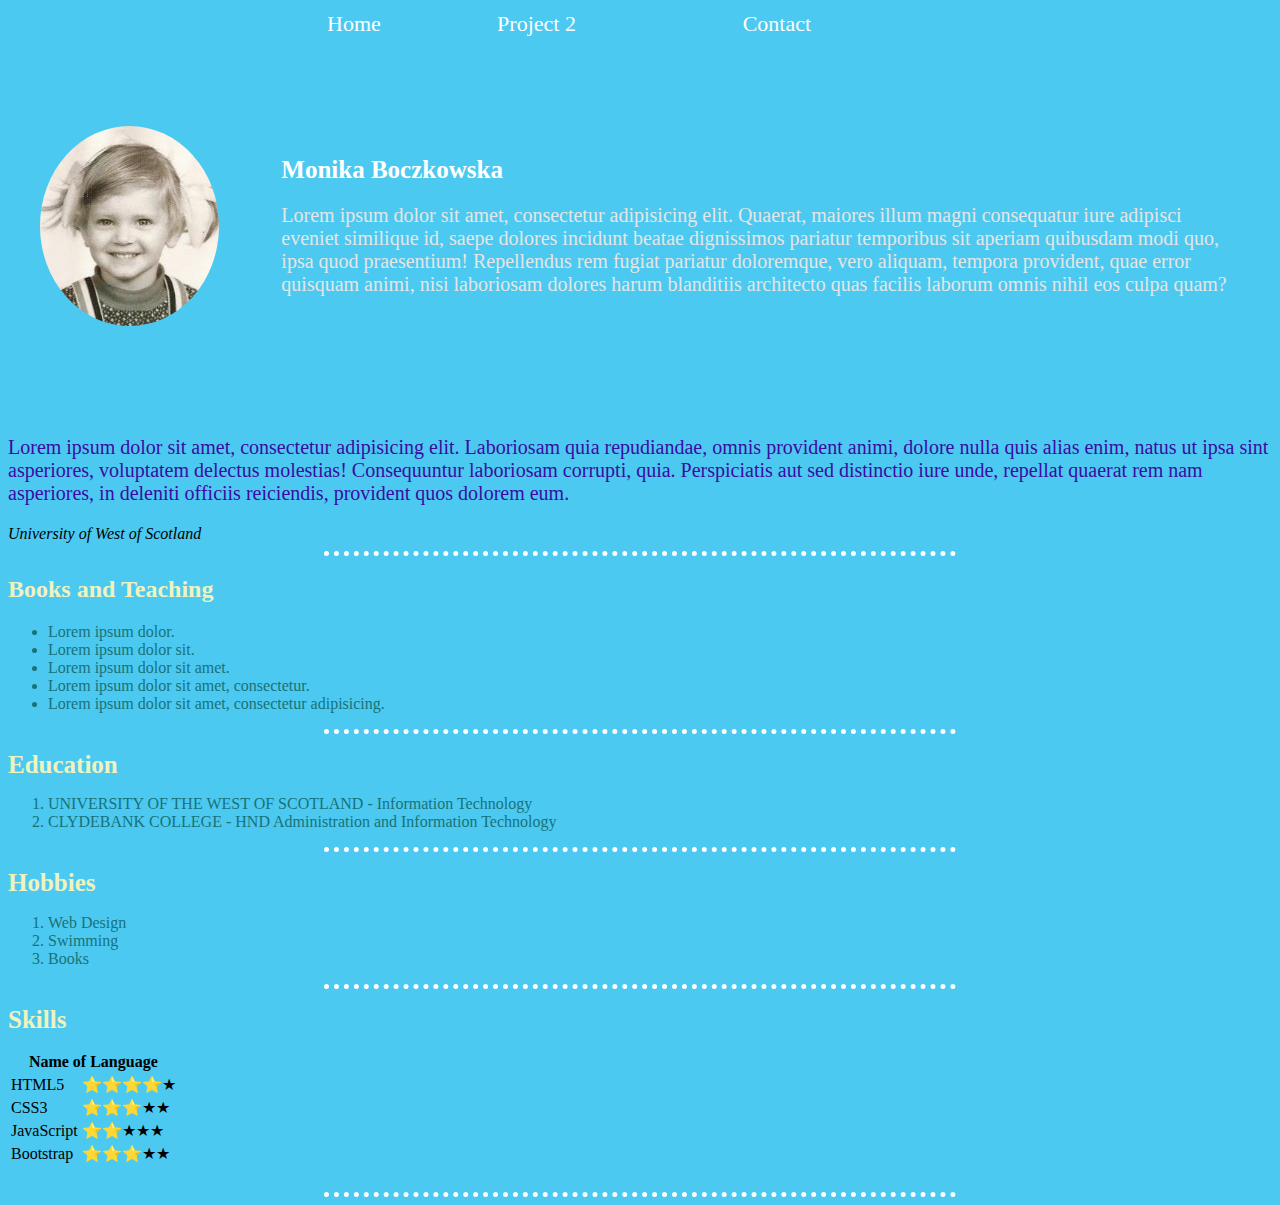
<file: index.html>
<!DOCTYPE html>
<html lang="en" dir="ltr">
	<head>
		<meta charset="utf-8">
			<title>Lesson 4</title>
			 <link rel="stylesheet" href="style.css">
		</head>
		<body>
			<table align="center" width="50%">
				<tr>
					<td>
						<a href="index.html" style="color: white; text-decoration:none; font-size: 22px;">Home</a>
					</td>
					<td>
						<a href="project.html" style="color: white; text-decoration:none; font-size: 22px;">Project 2</a>
					</td>
          <td>
            <a href="contact.html" style="color: white; text-decoration:none; font-size: 22px;">Contact</a>
          </td>
				</tr>
			</table>
			<br>
				<br>
					<br>
						<table cellpadding="30" width="100%">
							<tr>
								<td>
									<img src="me.jpg" alt="me" height="200px" style="border-radius: 50%;"/>
								</td>
								<td>
									<h1 style="color: white;">Monika Boczkowska</h1>
									<p style="color: #e5e5e5">Lorem ipsum dolor sit amet, consectetur adipisicing elit. Quaerat, maiores illum magni consequatur iure adipisci eveniet similique id, saepe dolores incidunt beatae dignissimos pariatur temporibus sit aperiam quibusdam modi quo, ipsa quod praesentium! Repellendus rem fugiat pariatur doloremque, vero aliquam, tempora provident, quae error quisquam animi, nisi laboriosam dolores harum blanditiis architecto quas facilis laborum omnis nihil eos culpa quam?</p>
								</td>
							</tr>
						</table>
						<br>
							<br>
								<br>
									<p>Lorem ipsum dolor sit amet, consectetur adipisicing elit. Laboriosam quia repudiandae, omnis provident animi, dolore nulla quis alias enim, natus ut ipsa sint asperiores, voluptatem delectus molestias! Consequuntur laboriosam corrupti, quia. Perspiciatis aut sed distinctio iure unde, repellat quaerat rem nam asperiores, in deleniti officiis reiciendis, provident quos dolorem eum.</p>
									<i>University of West of Scotland</i>
									<hr>
										<h2 style="color:#f0f3bd">Books and Teaching</h2>
										<ul>
											<li>Lorem ipsum dolor.</li>
											<li>Lorem ipsum dolor sit.</li>
											<li>Lorem ipsum dolor sit amet.</li>
											<li>Lorem ipsum dolor sit amet, consectetur.</li>
											<li>Lorem ipsum dolor sit amet, consectetur adipisicing.</li>
										</ul>
										<hr >
											<h1 style="color:#f0f3bd">Education</h1>
											<ol>
												<li>UNIVERSITY OF THE WEST OF SCOTLAND - Information Technology</li>
												<li>CLYDEBANK COLLEGE - HND Administration and Information Technology</li>
											</ol>
											<hr>
												<h1 style="color:#f0f3bd">Hobbies</h1>
												<ol>
													<li>Web Design</li>
													<li>Swimming</li>
													<li>Books</li>
												</ol>
												<hr>


                            <h1 style="color:#f0f3bd">Skills</h1>
                            <table>
  <thead>
      <tr>
          <th colspan="2">Name of Language</th>
      </tr>
  </thead>
  <tbody>
      <tr>
          <td>HTML5</td>
          <td>⭐⭐⭐⭐★</td>
      </tr>
      <tr>
          <td>CSS3</td>
          <td>⭐⭐⭐★★</td>
      </tr>
      <tr>
          <td>JavaScript</td>
          <td>⭐⭐★★★</td>
      </tr>
      <tr>
          <td>Bootstrap</td>
          <td>⭐⭐⭐★★</td>
      </tr>
  </tbody>
</table>
<br>
<hr>

														</body>
													</html>
</file>
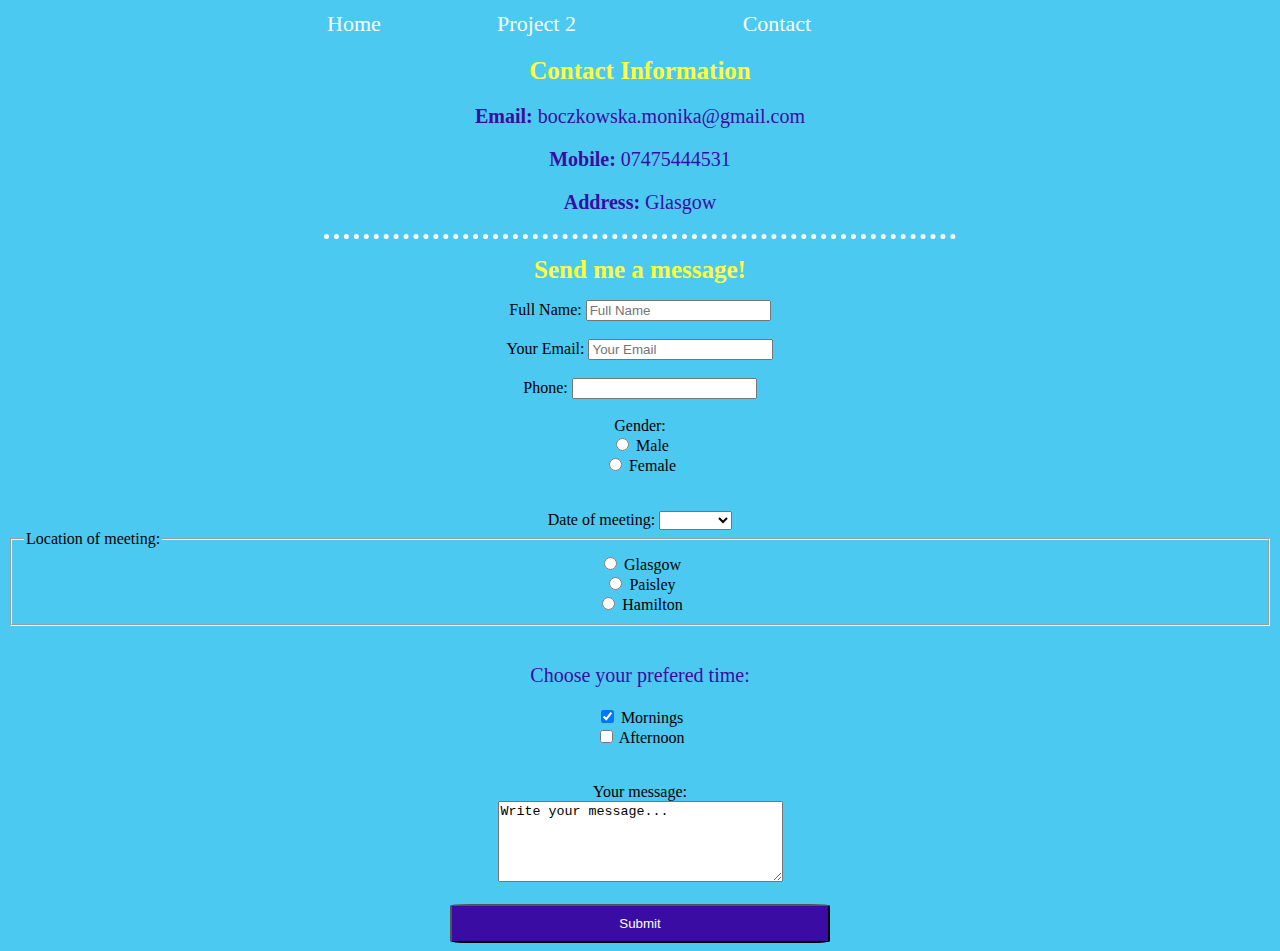
<file: contact.html>
<!DOCTYPE html>
<html lang="en">
<head>
  <meta charset="UTF-8">

			<title>Lesson 4</title>
			 <link rel="stylesheet" href="style.css">

  <title>Contact</title>
</head>
<body>

  <center>
    <table align="center" width="50%">
      <tr>
        <td>
          <a href="index.html" style="color: white; text-decoration:none; font-size: 22px;">Home</a>
        </td>
        <td>
          <a href="project.html" style="color: white; text-decoration:none; font-size: 22px;">Project 2</a>
        </td>
        <td>
          <a href="contact.html" style="color: white; text-decoration:none; font-size: 22px;">Contact</a>
        </td>
      </tr>
    </table>

    <h1>Contact Information</h1>
    <p>
      <strong>Email:</strong> boczkowska.monika@gmail.com
    </p>
    <p>
      <strong>Mobile:</strong> 07475444531
    </p>
    <p>
      <strong>Address:</strong> Glasgow
    </p>
<hr>

<h1>Send me a message!</h1>


    <form  action="http://ss1.ciwcertified.com/cgi-bin/process.pl" enctype="text/plain" method="get">


      Full Name:
      <input type="text" name="username" placeholder="Full Name" value="" required> <br><br>
      Your Email:
      <input type="email" name="email" placeholder="Your Email"  required> <br><br>

      <label for="phone">Phone:</label>
      <input type="tel" id="phone" name="phone">
<br>
<br>

Gender: <br>
      <input type="radio" id="male" name="gender" value="male">
        <label for="male">Male</label><br>
        <input type="radio" id="female" name="gender" value="female">
        <label for="female">Female</label><br>

<br>
<br>

        Date of meeting:

        <select class="" name="List">

          <option value=""></option>

          <option value="monday">Monday</option>

          <option value="Tuesday">Tuesday</option>

          <option value="Friday">Friday</option>
          <br>
          <br>


        </select>
        <fieldset>
           <legend>Location of meeting:</legend>

           <input type="radio" id="glasgow" name="glasgow">
           <label for="glasgow">Glasgow</label><br/>

           <input type="radio" id="paisley" name="paisley">
           <label for="paisley">Paisley</label><br/>

           <input type="radio" id="hamilton" name="hamilton">
           <label for="Hamilton">Hamilton</label>
         </fieldset>


<br>


<p>Choose your prefered time:</p>


<div>
  <input type="checkbox" id="mornings" name="mornings"
         checked>
  <label for="mornings">Mornings</label>
</div>

<div>
  <input type="checkbox" id="afternoon" name="afternoon">
  <label for="afternoon">Afternoon</label>
</div>
<br>
<br>
<label for="message">Your message:</label>
<br>
<textarea id="message" name="message"
          rows="5" cols="33">
Write your message...
</textarea>
<br><br>
      <button type="submit">Submit</button>

    </form>

</center>
</body>
</html>
</file>
<file: style.css>
hr {
	border-style: dotted none none;
	width:50%;
	color:white;
	border-width:5px;
}

body {
	background-color: #4cc9f0;
}

h1 {
  color: #ffff3f;
  font-size: 25px;
}

p{
  color: #3a0ca3;
  font-size: 20px;
}
i {
  font-style: bold;
  font-family: cursive;
}
li {
  color: #197278
}
button {
  color: white;
  background-color: #3a0ca3;
  border-radius: 5%;
  padding: 10px;
  width: 30%;
}
</file>
